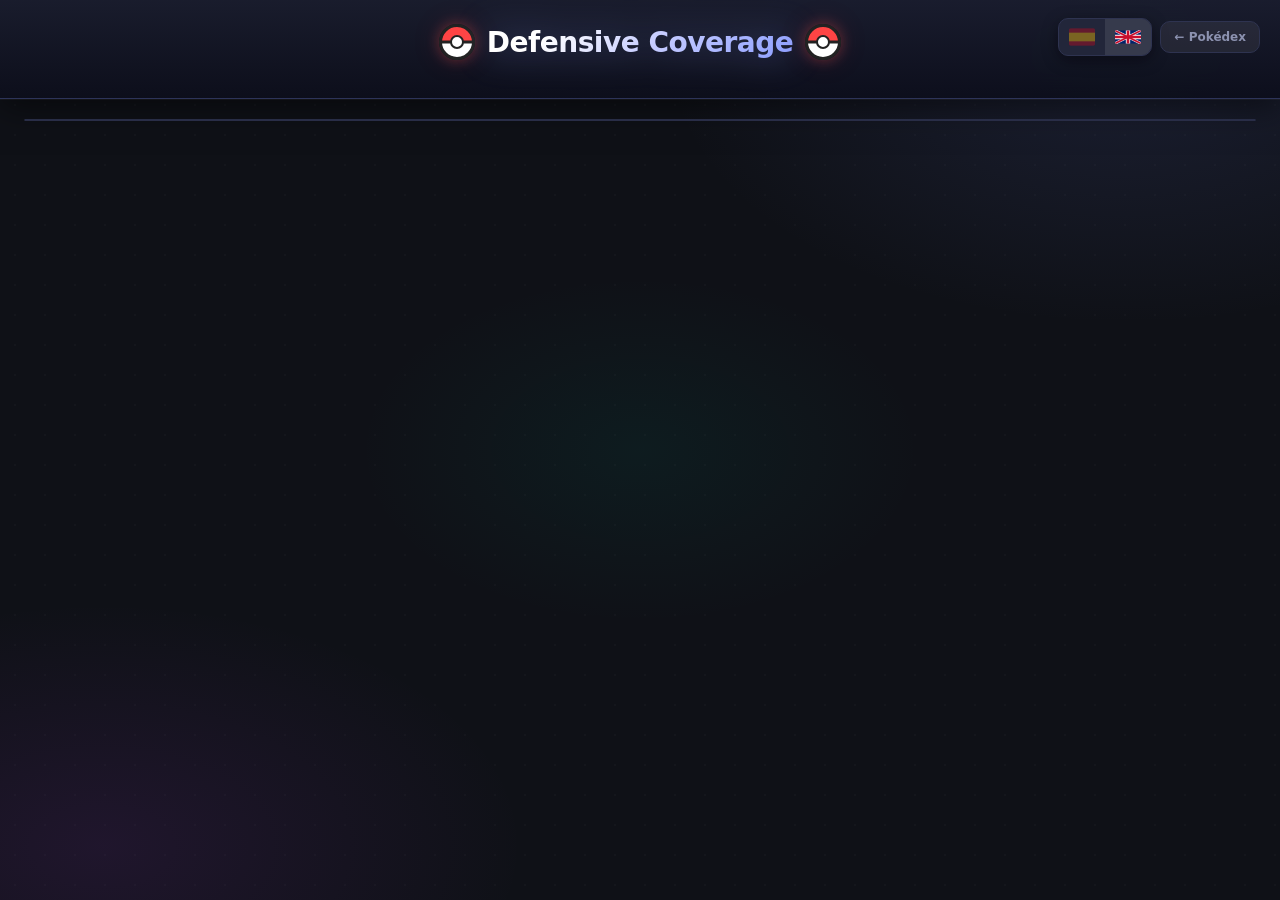
<file: coverage.html>
<!DOCTYPE html>
<html lang="en">
<head>
  <meta charset="UTF-8">
  <meta name="viewport" content="width=device-width, initial-scale=1">
  <title>Cobertura Defensiva — Pokédex</title>
  <link rel="stylesheet" href="style.css">
  <link rel="stylesheet" href="team-style.css">
  <link rel="stylesheet" href="coverage-style.css">
</head>
<body>

<header>
  <div class="logo" onclick="location.href='index.html'" style="cursor:pointer">
    <div class="pokeball-icon"></div>
    <h1 id="page-title">Defensive Coverage</h1>
    <div class="pokeball-icon"></div>
  </div>
  <div class="top-right-ui">
    <div class="lang-toggle">
      <button class="lang-btn" data-lang="es" title="Español">
        <svg viewBox="0 0 3 2" width="26" height="18"><rect width="3" height="2" fill="#c60b1e"/><rect y=".5" width="3" height="1" fill="#ffc400"/></svg>
      </button>
      <button class="lang-btn active" data-lang="en" title="English">
        <svg viewBox="0 0 60 30" width="26" height="14"><rect width="60" height="30" fill="#012169"/><path d="M0,0 L60,30 M60,0 L0,30" stroke="#fff" stroke-width="6"/><path d="M30,0 V30 M0,15 H60" stroke="#fff" stroke-width="10"/><path d="M0,0 L60,30 M60,0 L0,30" stroke="#C8102E" stroke-width="4"/><path d="M30,0 V30 M0,15 H60" stroke="#C8102E" stroke-width="6"/></svg>
      </button>
    </div>
    <!-- <a href="team.html" class="back-btn" id="team-link">⚔ Team</a> -->
    <a href="index.html" class="back-btn" id="back-link">← Pokédex</a>
  </div>
</header>

<main class="coverage-main">
  <div class="coverage-table-wrap">
    <table class="coverage-table" id="coverage-table"></table>
  </div>
</main>

<!-- Picker overlay -->
<div class="picker-overlay" id="picker-overlay">
  <div class="picker-box">
    <button class="modal-close" id="picker-close">✕</button>
    <div class="picker-search-wrap">
      <svg width="16" height="16" viewBox="0 0 24 24" fill="none" stroke="currentColor" stroke-width="2">
        <circle cx="11" cy="11" r="8"/><path d="m21 21-4.35-4.35"/>
      </svg>
      <input type="text" id="picker-search" placeholder="Search Pokémon…">
    </div>
    <div id="picker-grid" class="picker-grid"></div>
  </div>
</div>

<script src="coverage.js"></script>
</body>
</html>
</file>
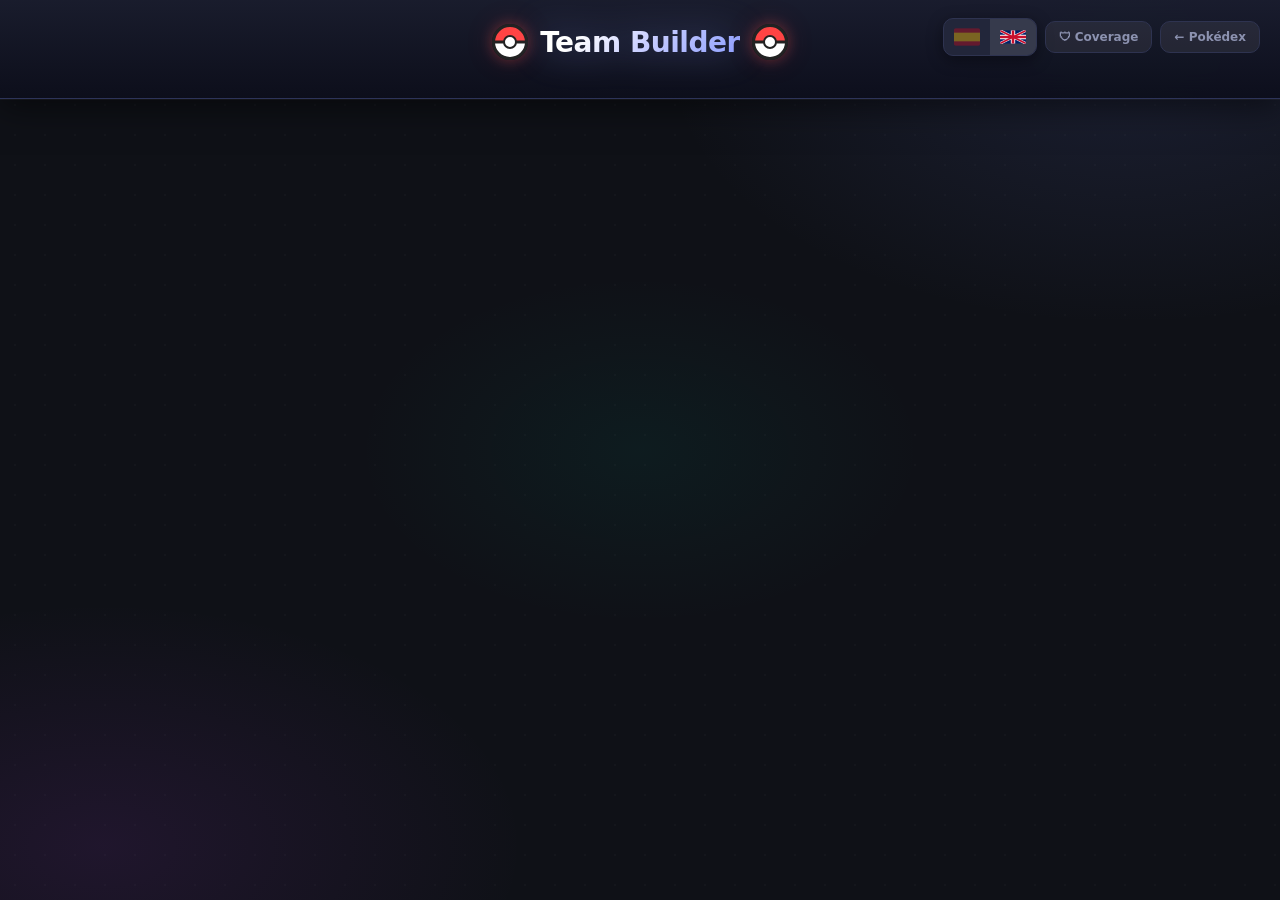
<file: team.html>
<!DOCTYPE html>
<html lang="en">
<head>
  <meta charset="UTF-8" />
  <meta name="viewport" content="width=device-width, initial-scale=1.0" />
  <title>Team Builder — Pokédex</title>
  <link rel="stylesheet" href="style.css" />
  <link rel="stylesheet" href="team-style.css" />
</head>
<body>

<header>
  <div class="logo" onclick="location.href='index.html'" style="cursor:pointer">
    <div class="pokeball-icon"></div>
    <h1 id="page-title">Team Builder</h1>
    <div class="pokeball-icon"></div>
  </div>
  <div class="top-right-ui">
    <div class="lang-toggle">
      <button class="lang-btn" data-lang="es" title="Español">
        <svg viewBox="0 0 3 2" width="26" height="18"><rect width="3" height="2" fill="#c60b1e"/><rect y=".5" width="3" height="1" fill="#ffc400"/></svg>
      </button>
      <button class="lang-btn active" data-lang="en" title="English">
        <svg viewBox="0 0 60 30" width="26" height="14"><rect width="60" height="30" fill="#012169"/><path d="M0,0 L60,30 M60,0 L0,30" stroke="#fff" stroke-width="6"/><path d="M30,0 V30 M0,15 H60" stroke="#fff" stroke-width="10"/><path d="M0,0 L60,30 M60,0 L0,30" stroke="#C8102E" stroke-width="4"/><path d="M30,0 V30 M0,15 H60" stroke="#C8102E" stroke-width="6"/></svg>
      </button>
    </div>
    <a href="coverage.html" class="back-btn">🛡 Coverage</a>
    <a href="index.html" id="back-link" class="back-btn">← Pokédex</a>
  </div>
</header>

<main>
  <div class="team-grid" id="team-grid"></div>
  <!-- <div class="analyze-section">
    <button id="btn-analyze" disabled>⚡ Analyze Team</button>
  </div> -->
</main>

<!-- POKEMON PICKER -->
<div id="picker-overlay" class="picker-overlay">
  <div class="picker-box">
    <button class="modal-close" id="picker-close">✕</button>
    <div class="picker-search-wrap">
      <svg width="14" height="14" viewBox="0 0 24 24" fill="none" stroke="currentColor" stroke-width="2.5" style="opacity:.5;flex-shrink:0">
        <circle cx="11" cy="11" r="8"/><path d="m21 21-4.35-4.35"/>
      </svg>
      <input type="text" id="picker-search" autocomplete="off" />
    </div>
    <div id="picker-grid" class="picker-grid"></div>
  </div>
</div>

<!-- ANALYSIS MODAL -->
<div id="analysis-overlay" class="analysis-overlay-page">
  <div class="analysis-box-page">
    <button class="modal-close" id="analysis-close">✕</button>
    <h3 id="analysis-title">Team Analysis</h3>
    <div id="analysis-content"></div>
  </div>
</div>

<script src="team.js"></script>
</body>
</html>
</file>
<file: style.css>
:root {
  --bg: #0f1117;
  --bg2: #1a1d27;
  --bg3: #22263a;
  --border: #2e3350;
  --text: #e8eaf6;
  --text2: #8c92b0;
  --accent: #5c6bc0;
  --radius: 14px;
}

* { box-sizing: border-box; margin: 0; padding: 0; }

body {
  background: var(--bg);
  background-image:
    radial-gradient(ellipse 60% 50% at 88% 6%,  rgba(92,107,192,.16)  0%, transparent 60%),
    radial-gradient(ellipse 55% 45% at 8%  94%, rgba(168,60,220,.11)  0%, transparent 60%),
    radial-gradient(ellipse 40% 35% at 50% 50%, rgba(0,170,140,.07)   0%, transparent 55%),
    radial-gradient(circle, rgba(255,255,255,.018) 1px, transparent 1px);
  background-size: 100% 100%, 100% 100%, 100% 100%, 30px 30px;
  background-attachment: fixed;
  color: var(--text);
  font-family: 'Segoe UI', system-ui, sans-serif;
  min-height: 100vh;
}

/* ── HEADER ── */
header {
  background: linear-gradient(180deg, rgba(26,29,46,.97) 0%, rgba(13,15,28,.97) 100%);
  border-bottom: 1px solid rgba(92,107,192,.3);
  box-shadow: 0 1px 0 rgba(255,255,255,.04), 0 8px 32px rgba(0,0,0,.5);
  padding: 24px 20px 20px;
  text-align: center;
  position: sticky;
  top: 0;
  z-index: 100;
  backdrop-filter: blur(12px);
  -webkit-backdrop-filter: blur(12px);
}

.logo {
  display: flex;
  align-items: center;
  justify-content: center;
  gap: 12px;
  margin-bottom: 18px;
  cursor: pointer;
  user-select: none;
}

.pokeball-icon {
  width: 36px; height: 36px;
  background: linear-gradient(180deg, #ff4444 50%, #fff 50%);
  border-radius: 50%;
  border: 3px solid #222;
  position: relative;
  flex-shrink: 0;
  box-shadow: 0 0 14px rgba(255,80,80,.35), 0 0 32px rgba(255,80,80,.12);
  transition: box-shadow .3s;
}
.logo:hover .pokeball-icon {
  box-shadow: 0 0 20px rgba(255,80,80,.5), 0 0 48px rgba(255,80,80,.2);
}
.pokeball-icon::before {
  content: '';
  position: absolute;
  left: -3px; right: -3px;
  top: 50%; transform: translateY(-50%);
  height: 3px;
  background: #222;
}
.pokeball-icon::after {
  content: '';
  position: absolute;
  width: 10px; height: 10px;
  background: #fff;
  border-radius: 50%;
  border: 2px solid #222;
  top: 50%; left: 50%;
  transform: translate(-50%, -50%);
}

h1 {
  font-size: 28px;
  font-weight: 800;
  background: linear-gradient(135deg, #ffffff 20%, #c5cbff 55%, #8c9eff 100%);
  -webkit-background-clip: text;
  -webkit-text-fill-color: transparent;
  background-clip: text;
  filter: drop-shadow(0 0 18px rgba(140,158,255,.4));
  letter-spacing: -.5px;
}

.controls {
  display: flex;
  gap: 10px;
  max-width: 1100px;
  margin: 0 auto;
  flex-wrap: nowrap;
  align-items: center;
}

.search-wrap {
  flex: 1;
  min-width: 200px;
  position: relative;
}
.search-wrap svg {
  position: absolute;
  left: 13px;
  top: 50%;
  transform: translateY(-50%);
  color: var(--text2);
  pointer-events: none;
}

input[type="text"] {
  width: 100%;
  padding: 11px 14px 11px 40px;
  background: var(--bg3);
  border: 1px solid var(--border);
  border-radius: 10px;
  color: var(--text);
  font-size: 15px;
  outline: none;
  transition: border-color .2s;
}
input[type="text"]:focus { border-color: var(--accent); box-shadow: 0 0 0 3px rgba(92,107,192,.15); }
input[type="text"]::placeholder { color: var(--text2); }

select {
  padding: 11px 14px;
  background: var(--bg3);
  border: 1px solid var(--border);
  border-radius: 10px;
  color: var(--text);
  font-size: 14px;
  outline: none;
  cursor: pointer;
  min-width: 140px;
  transition: border-color .2s;
}
select:focus { border-color: var(--accent); }

/* ── GRID ── */
main {
  max-width: 1400px;
  margin: 0 auto;
  padding: 24px 16px 60px;
}

#grid {
  display: grid;
  grid-template-columns: repeat(auto-fill, minmax(200px, 1fr));
  gap: 16px;
}

/* ── CARD ── */
@keyframes cardIn {
  from { opacity: 0; transform: translateY(14px); }
  to   { opacity: 1; transform: translateY(0); }
}

.card {
  contain: layout style;
  background: linear-gradient(160deg, rgba(34,38,58,.95) 0%, rgba(26,29,39,.98) 100%);
  border: 1px solid var(--border);
  border-radius: var(--radius);
  padding: 16px 14px 14px;
  display: flex;
  flex-direction: column;
  align-items: center;
  cursor: pointer;
  transition: transform .2s, border-color .2s, box-shadow .2s;
  position: relative;
  overflow: hidden;
  user-select: none;
  animation: cardIn .28s ease-out both;
}
.card::before {
  content: '';
  position: absolute;
  top: 0; left: 15%; right: 15%;
  height: 1px;
  background: linear-gradient(90deg, transparent, rgba(255,255,255,.13), transparent);
  pointer-events: none;
}
.card:hover {
  transform: translateY(-5px);
  border-color: rgba(92,107,192,.7);
  box-shadow: 0 12px 36px rgba(0,0,0,.4), 0 0 0 1px rgba(92,107,192,.15);
}

.card-bg {
  position: absolute;
  inset: 0;
  opacity: .11;
  border-radius: var(--radius);
  pointer-events: none;
  transition: opacity .2s;
}
.card:hover .card-bg { opacity: .18; }

.card-num {
  font-size: 11px;
  color: var(--text2);
  letter-spacing: .5px;
  align-self: flex-start;
  font-weight: 600;
}

.card-img-wrap {
  width: 110px; height: 110px;
  display: flex;
  align-items: center;
  justify-content: center;
  margin: 4px 0 10px;
}
.card-img-wrap img {
  max-width: 100%; max-height: 100%;
  filter: drop-shadow(0 4px 8px rgba(0,0,0,.5));
  transition: transform .3s;
}
.card:hover .card-img-wrap img { transform: scale(1.1); }

.card-name {
  font-size: 13px;
  font-weight: 700;
  text-align: center;
  margin-bottom: 8px;
  letter-spacing: .3px;
  word-break: break-word;
}

.types {
  display: flex;
  gap: 6px;
  flex-wrap: wrap;
  justify-content: center;
  margin-bottom: 12px;
}

.type-badge {
  font-size: 10px;
  font-weight: 700;
  letter-spacing: .8px;
  text-transform: uppercase;
  padding: 3px 8px;
  border-radius: 20px;
  color: #fff;
  text-shadow: 0 1px 3px rgba(0,0,0,.5);
  box-shadow: 0 2px 6px rgba(0,0,0,.3);
}

/* ── MODAL ABILITIES ── */
.modal-abilities {
  display: flex;
  flex-wrap: wrap;
  gap: 7px;
}
.modal-abilities .ability-pill {
  font-size: 12px;
  padding: 5px 13px;
  border-radius: 12px;
}

/* ── CARD ABILITIES ── */
.card-abilities {
  display: flex;
  flex-wrap: wrap;
  gap: 4px;
  justify-content: center;
  margin-bottom: 10px;
}
.ability-pill {
  font-size: 9px;
  font-weight: 600;
  letter-spacing: .3px;
  padding: 2px 7px;
  border-radius: 10px;
  background: rgba(255,255,255,.07);
  border: 1px solid rgba(255,255,255,.1);
  color: var(--text2);
}
.ability-pill.hidden {
  border-style: dashed;
  opacity: .6;
}

/* ── CARD STATS ── */
.stats { width: 100%; }

.stat-row {
  display: grid;
  grid-template-columns: 30px 1fr 32px;
  align-items: center;
  gap: 6px;
  margin-bottom: 5px;
}

.stat-label {
  font-size: 9px;
  font-weight: 700;
  color: var(--text2);
  text-transform: uppercase;
  letter-spacing: .4px;
}

.stat-bar-bg {
  height: 5px;
  background: var(--bg3);
  border-radius: 3px;
  overflow: hidden;
}

.stat-bar-fill {
  height: 100%;
  border-radius: 3px;
  transition: width .6s cubic-bezier(.4,0,.2,1);
  width: 0%;
}

.stat-val {
  font-size: 10px;
  font-weight: 700;
  text-align: right;
}

/* ── SKELETON ── */
.skeleton {
  background: var(--bg2);
  border: 1px solid var(--border);
  border-radius: var(--radius);
  padding: 16px 14px 14px;
  display: flex;
  flex-direction: column;
  align-items: center;
  gap: 8px;
}
.sk-block {
  background: linear-gradient(90deg, var(--bg3) 25%, var(--border) 50%, var(--bg3) 75%);
  background-size: 200% 100%;
  animation: shimmer 1.4s infinite;
  border-radius: 6px;
}
@keyframes shimmer {
  0%   { background-position: 200% 0; }
  100% { background-position: -200% 0; }
}

#sentinel { height: 80px; display: flex; align-items: center; justify-content: center; }
.loader { width: 32px; height: 32px; border: 3px solid var(--border); border-top-color: var(--accent); border-radius: 50%; animation: spin .8s linear infinite; }
@keyframes spin { to { transform: rotate(360deg); } }

#empty {
  display: none;
  text-align: center;
  padding: 80px 20px;
  color: var(--text2);
}
#empty p { font-size: 17px; margin-top: 12px; }

/* ══════════════════════════════════════
   MODAL
══════════════════════════════════════ */
.modal-overlay {
  position: fixed;
  inset: 0;
  background: rgba(5, 7, 20, .88);
  z-index: 500;
  display: flex;
  align-items: center;
  justify-content: center;
  padding: 16px;
  opacity: 0;
  pointer-events: none;
  transition: opacity .2s;
}
.modal-overlay.open {
  opacity: 1;
  pointer-events: all;
}

.modal-box {
  background: linear-gradient(160deg, #1e2235 0%, #161928 100%);
  border: 1px solid rgba(255,255,255,.07);
  border-radius: 22px;
  width: 100%;
  max-width: 560px;
  max-height: 92vh;
  overflow-y: auto;
  position: relative;
  transform: translateY(20px);
  transition: transform .2s ease-out;
  scrollbar-width: thin;
  scrollbar-color: var(--border) transparent;
}
.modal-overlay.open .modal-box {
  transform: translateY(0);
}

.modal-close {
  position: absolute;
  top: 14px; right: 16px;
  width: 32px; height: 32px;
  background: rgba(255,255,255,.08);
  border: 1px solid var(--border);
  border-radius: 50%;
  color: var(--text);
  font-size: 20px;
  cursor: pointer;
  display: flex; align-items: center; justify-content: center;
  z-index: 10;
  transition: background .2s;
}
.modal-close:hover { background: rgba(255,255,255,.16); }

.modal-hero {
  display: flex;
  flex-direction: column;
  align-items: center;
  padding: 36px 24px 24px;
  position: relative;
  overflow: hidden;
}
.modal-hero::after {
  content: '';
  position: absolute;
  width: 260px; height: 260px;
  right: -50px; bottom: -80px;
  border-radius: 50%;
  border: 28px solid rgba(255,255,255,.045);
  box-shadow: inset 0 0 0 14px rgba(255,255,255,.025);
  pointer-events: none;
}
.modal-hero-bg {
  position: absolute;
  inset: 0;
  opacity: .12;
}

.modal-img-wrap {
  position: relative;
  display: inline-flex;
  z-index: 1;
}

.modal-img {
  width: 180px; height: 180px;
  object-fit: contain;
  filter: drop-shadow(0 8px 24px rgba(0,0,0,.7));
  transition: opacity .15s ease, transform .3s, filter .3s;
  display: block;
}
.modal-img.shiny {
  filter: drop-shadow(0 8px 24px rgba(0,0,0,.6))
          drop-shadow(0 0 22px rgba(255,215,0,.75))
          drop-shadow(0 0 8px rgba(255,215,0,.5));
}
.modal-img:hover { transform: scale(1.06); }

.shiny-btn {
  position: absolute;
  top: -6px; right: -6px;
  width: 30px; height: 30px;
  background: rgba(20,24,40,.88);
  border: 1px solid rgba(255,255,255,.14);
  border-radius: 50%;
  cursor: pointer;
  font-size: 14px;
  display: flex; align-items: center; justify-content: center;
  transition: background .15s, border-color .2s, transform .15s, box-shadow .2s;
  z-index: 3;
  padding: 0;
}
.shiny-btn:hover {
  background: rgba(40,46,70,.95);
  transform: scale(1.15);
}
.shiny-btn.active {
  background: rgba(255,215,0,.18);
  border-color: rgba(255,215,0,.7);
  box-shadow: 0 0 10px rgba(255,215,0,.45);
}

.modal-num {
  font-size: 13px;
  color: var(--text2);
  font-weight: 700;
  letter-spacing: .6px;
  position: relative;
  z-index: 1;
  margin-top: 10px;
}

.modal-name {
  font-size: 26px;
  font-weight: 800;
  text-align: center;
  letter-spacing: -.3px;
  position: relative;
  z-index: 1;
  margin: 4px 0 12px;
}

.modal-types {
  display: flex;
  gap: 8px;
  flex-wrap: wrap;
  justify-content: center;
  position: relative;
  z-index: 1;
}
.modal-types .type-badge {
  font-size: 12px;
  padding: 5px 14px;
  letter-spacing: .9px;
}

.modal-forms {
  display: none;
  flex-wrap: wrap;
  justify-content: center;
  gap: 6px;
  margin-top: 14px;
  max-height: 90px;
  overflow-y: auto;
  padding: 0 4px 2px;
  position: relative;
  z-index: 1;
  scrollbar-width: thin;
  scrollbar-color: var(--border) transparent;
}

.form-btn {
  background: rgba(255,255,255,.07);
  border: 1px solid rgba(255,255,255,.1);
  border-radius: 20px;
  color: var(--text2);
  font-size: 11px;
  font-weight: 700;
  letter-spacing: .4px;
  padding: 5px 13px;
  cursor: pointer;
  transition: background .15s, color .15s, border-color .15s, transform .1s;
  white-space: nowrap;
}
.form-btn:hover {
  background: rgba(255,255,255,.13);
  color: var(--text);
  transform: translateY(-1px);
}
.form-btn.active {
  background: rgba(92,107,192,.28);
  border-color: rgba(92,107,192,.65);
  color: #fff;
  box-shadow: 0 0 10px rgba(92,107,192,.25);
}

.modal-body { padding: 0 24px 28px; }

.modal-section { margin-top: 24px; }

.section-title {
  font-size: 11px;
  font-weight: 800;
  letter-spacing: 1.2px;
  text-transform: uppercase;
  color: var(--text2);
  margin-bottom: 14px;
  display: flex;
  align-items: center;
  gap: 8px;
}
.section-title::after {
  content: '';
  flex: 1;
  height: 1px;
  background: var(--border);
}

/* Modal stat rows */
.modal-stat-row {
  display: grid;
  grid-template-columns: 110px 1fr 48px;
  align-items: center;
  gap: 10px;
  margin-bottom: 9px;
}

.modal-stat-label {
  font-size: 12px;
  font-weight: 600;
  color: var(--text2);
  text-align: right;
}

.modal-stat-bar-bg {
  height: 10px;
  background: var(--bg3);
  border-radius: 5px;
  overflow: hidden;
}

.modal-stat-bar-fill {
  height: 100%;
  border-radius: 5px;
  transition: width .7s cubic-bezier(.4,0,.2,1);
  width: 0%;
}

.modal-stat-val {
  font-size: 15px;
  font-weight: 800;
}

.stat-total-row {
  display: flex;
  justify-content: flex-end;
  align-items: center;
  gap: 8px;
  margin-top: 12px;
  padding-top: 10px;
  border-top: 1px solid var(--border);
}
.stat-total-label {
  font-size: 12px;
  font-weight: 700;
  color: var(--text2);
  text-transform: uppercase;
  letter-spacing: .6px;
}
.stat-total-val {
  font-size: 20px;
  font-weight: 800;
}

/* Type effectiveness */
.eff-group {
  display: flex;
  align-items: flex-start;
  gap: 10px;
  margin-bottom: 10px;
}

.eff-mult {
  font-size: 13px;
  font-weight: 900;
  min-width: 40px;
  padding: 4px 0;
  text-align: center;
  flex-shrink: 0;
  border-radius: 8px;
  letter-spacing: .2px;
}

.eff-badges {
  display: flex;
  flex-wrap: wrap;
  gap: 5px;
  align-items: center;
  padding-top: 2px;
}

.eff-badge {
  font-size: 10px;
  font-weight: 700;
  letter-spacing: .7px;
  text-transform: uppercase;
  padding: 4px 9px;
  border-radius: 16px;
  color: #fff;
  text-shadow: 0 1px 2px rgba(0,0,0,.4);
}

.eff-none { font-size: 12px; color: var(--text2); padding: 4px 0; }

.mult-4    { background: rgba(255,34,68,.18);  color: #ff5577; }
.mult-2    { background: rgba(255,119,34,.18); color: #ff9955; }
.mult-1    { background: rgba(160,160,180,.1); color: var(--text2); }
.mult-half { background: rgba(68,136,255,.18); color: #66aaff; }
.mult-qtr  { background: rgba(34,187,204,.18); color: #33ccbb; }
.mult-0    { background: rgba(80,80,100,.18);  color: #888; }

/* ── TYPE BADGE COLORS ── */
.t-normal   { background: #9199a1; }
.t-fire     { background: #ff6f30; }
.t-water    { background: #4e8eff; }
.t-electric { background: #f5c518; }
.t-grass    { background: #3bc86a; }
.t-ice      { background: #74cec0; }
.t-fighting { background: #ce4069; }
.t-poison   { background: #a95fc6; }
.t-ground   { background: #d67c32; }
.t-flying   { background: #89aae3; }
.t-psychic  { background: #f35282; }
.t-bug      { background: #90c12c; }
.t-rock     { background: #c5b78c; }
.t-ghost    { background: #5269ac; }
.t-dragon   { background: #0b6dc3; }
.t-dark     { background: #595761; }
.t-steel    { background: #5a8ea1; }
.t-fairy    { background: #ec8fe6; }
.t-unknown  { background: #68a090; }
.t-shadow   { background: #4e3a78; }

/* ── TOP-RIGHT UI (banderas + toggle vista) ── */
.top-right-ui {
  position: fixed;
  top: 18px;
  right: 20px;
  z-index: 200;
  display: flex;
  gap: 8px;
  align-items: center;
}

.team-builder-link {
  background: rgba(92,107,192,.15);
  border: 1px solid rgba(92,107,192,.35);
  border-radius: 10px;
  color: #8c9eff;
  font-size: 12px;
  font-weight: 700;
  padding: 7px 13px;
  text-decoration: none;
  white-space: nowrap;
  transition: background .15s, border-color .15s;
}
.team-builder-link:hover { background: rgba(92,107,192,.28); border-color: rgba(92,107,192,.6); }

.lang-toggle, .view-toggle {
  display: flex;
  background: var(--bg3);
  border: 1px solid var(--border);
  border-radius: 10px;
  overflow: hidden;
  box-shadow: 0 4px 16px rgba(0,0,0,.4);
}

.lang-btn {
  background: none;
  border: none;
  padding: 0 10px;
  height: 36px;
  cursor: pointer;
  display: flex;
  align-items: center;
  opacity: .4;
  transition: opacity .15s, background .15s;
}
.lang-btn svg { border-radius: 2px; display: block; }
.lang-btn.active  { opacity: 1; background: rgba(255,255,255,.09); }
.lang-btn:hover:not(.active) { opacity: .75; }

.view-btn {
  background: none;
  border: none;
  color: var(--text2);
  padding: 0 13px;
  height: 36px;
  cursor: pointer;
  display: flex;
  align-items: center;
  transition: background .15s, color .15s;
}
.view-btn svg { width: 16px; height: 16px; }
.view-btn.active { background: var(--accent); color: #fff; }
.view-btn:hover:not(.active) { background: rgba(255,255,255,.07); color: var(--text); }

/* ── TABLE VIEW ── */
#table-container {
  display: none;
  overflow-x: auto;
  border: 1px solid var(--border);
  border-radius: var(--radius);
  background: var(--bg2);
}

#poke-table {
  width: 100%;
  border-collapse: collapse;
  font-size: 13px;
}

#poke-table thead th {
  padding: 11px 14px;
  background: var(--bg3);
  text-align: left;
  font-size: 10px;
  font-weight: 800;
  letter-spacing: .9px;
  text-transform: uppercase;
  color: var(--text2);
  border-bottom: 1px solid var(--border);
  white-space: nowrap;
}

.th-stat { text-align: right !important; }

#poke-table th.sortable { cursor: pointer; user-select: none; transition: color .15s; }
#poke-table th.sortable:hover { color: var(--text); }
#poke-table th.sort-active    { color: #8c9eff; }

.sort-arrow { font-size: 10px; opacity: .5; }
th.sort-active .sort-arrow { opacity: 1; }

#poke-table tbody tr {
  border-bottom: 1px solid rgba(255,255,255,.04);
  cursor: pointer;
  transition: background .12s;
}
#poke-table tbody tr:hover { background: rgba(92,107,192,.1); }

.col-id {
  padding: 8px 14px;
  color: var(--text2);
  font-size: 11px;
  font-weight: 600;
  white-space: nowrap;
}
.col-name { padding: 5px 14px; min-width: 160px; }
.col-name-inner { display: flex; align-items: center; gap: 10px; font-weight: 700; }
.col-name-inner img { width: 38px; height: 38px; object-fit: contain; flex-shrink: 0; }
.col-type { padding: 8px 14px; white-space: nowrap; }
.col-type .type-badge { font-size: 9px; padding: 2px 6px; }
.col-stat { padding: 8px 14px; text-align: right; font-weight: 700; white-space: nowrap; }

/* ── TEAM BAR ── */
#team-bar {
  position: fixed;
  bottom: 0; left: 0; right: 0;
  z-index: 300;
  display: flex;
  align-items: center;
  justify-content: center;
  gap: 10px;
  padding: 12px 20px 16px;
  background: linear-gradient(0deg, var(--bg) 60%, transparent 100%);
  pointer-events: none;
}
#team-bar > * { pointer-events: all; }

#team-slots { display: flex; gap: 7px; }

.team-slot {
  width: 52px; height: 52px;
  background: rgba(26,29,46,.92);
  border: 2px dashed rgba(255,255,255,.12);
  border-radius: 10px;
  display: flex; align-items: center; justify-content: center;
  position: relative;
  transition: border-color .2s;
}
.team-slot.filled {
  border-style: solid;
  border-color: rgba(92,107,192,.5);
  cursor: pointer;
}
.team-slot.filled:hover { border-color: rgba(255,80,80,.6); }
.team-slot img { width: 44px; height: 44px; object-fit: contain; }
.slot-remove {
  display: none;
  position: absolute; inset: 0;
  background: rgba(180,0,0,.55);
  border-radius: 8px;
  align-items: center; justify-content: center;
  font-size: 17px; color: #fff;
}
.team-slot.filled:hover .slot-remove { display: flex; }

#btn-analyze {
  background: var(--accent);
  border: none; border-radius: 10px;
  color: #fff; font-size: 13px; font-weight: 700;
  padding: 0 18px; height: 42px;
  cursor: pointer; white-space: nowrap;
  transition: background .15s, opacity .15s;
}
#btn-analyze:disabled { opacity: .35; cursor: default; }
#btn-analyze:not(:disabled):hover { background: #7986cb; }

#btn-clear-team {
  background: rgba(255,255,255,.07);
  border: 1px solid var(--border); border-radius: 10px;
  color: var(--text2); width: 42px; height: 42px;
  cursor: pointer; font-size: 16px;
  transition: background .15s, color .15s;
}
#btn-clear-team:hover { background: rgba(255,80,80,.15); color: #ff5566; }

/* Card + button */
.card-add-btn {
  position: absolute; top: 8px; right: 8px;
  width: 24px; height: 24px;
  background: rgba(92,107,192,.85);
  border: none; border-radius: 50%;
  color: #fff; font-size: 16px; line-height: 1;
  cursor: pointer; display: none;
  align-items: center; justify-content: center;
  transition: background .15s, transform .1s;
  z-index: 2;
}
.card:hover .card-add-btn { display: flex; }
.card-add-btn:hover { background: #5c6bc0; transform: scale(1.15); }
.card-add-btn.in-team { background: rgba(40,160,80,.85); display: flex; }

/* Modal add-to-team button */
.modal-add-team-btn {
  margin-top: 12px;
  background: rgba(92,107,192,.18);
  border: 1px solid rgba(92,107,192,.4);
  border-radius: 20px;
  color: #8c9eff;
  font-size: 12px; font-weight: 700;
  padding: 6px 18px;
  cursor: pointer;
  transition: background .15s, border-color .15s;
  position: relative; z-index: 1;
}
.modal-add-team-btn:hover { background: rgba(92,107,192,.3); border-color: rgba(92,107,192,.7); }
.modal-add-team-btn.in-team { background: rgba(40,160,80,.18); border-color: rgba(40,160,80,.5); color: #55cc88; }

/* Analysis modal */
#analysis-overlay {
  position: fixed; inset: 0;
  background: rgba(5,7,20,.88);
  z-index: 600;
  display: flex; align-items: center; justify-content: center;
  padding: 16px;
  opacity: 0; pointer-events: none;
  transition: opacity .2s;
}
#analysis-overlay.open { opacity: 1; pointer-events: all; }

#analysis-box {
  background: linear-gradient(160deg, #1e2235 0%, #161928 100%);
  border: 1px solid rgba(255,255,255,.07);
  border-radius: 22px;
  width: 100%; max-width: 560px; max-height: 85vh;
  overflow-y: auto;
  padding: 32px 28px 28px;
  position: relative;
  scrollbar-width: thin; scrollbar-color: var(--border) transparent;
}

#analysis-title {
  font-size: 17px; font-weight: 800;
  margin-bottom: 18px; padding-right: 32px;
}

#analysis-content {
  font-size: 14px; line-height: 1.75;
  color: var(--text);
}
#analysis-content strong { color: #8c9eff; display: block; margin-top: 14px; margin-bottom: 4px; font-size: 12px; letter-spacing: .8px; text-transform: uppercase; }

.analysis-loading {
  text-align: center; color: var(--text2);
  padding: 30px 0; font-size: 14px;
}

main { padding-bottom: 90px; }

@media (max-width: 600px) {
  h1 { font-size: 22px; }
  .controls { flex-wrap: wrap; }
  select { min-width: 120px; }
.modal-stat-row { grid-template-columns: 90px 1fr 40px; }
  .modal-stat-label { font-size: 11px; }
  .modal-img { width: 140px; height: 140px; }
  .modal-name { font-size: 21px; }
}
</file>
<file: team-style.css>
/* ── TEAM PAGE LAYOUT ── */
.team-grid {
  display: grid;
  grid-template-columns: repeat(3, 1fr);
  gap: 16px;
  max-width: 1140px;
  margin: 28px auto;
  padding: 0 20px;
}

/* ── SLOT CARD ── */
.team-card {
  background: var(--surface);
  border: 1px solid var(--border);
  border-radius: 18px;
  overflow: hidden;
  position: relative;
  min-height: 300px;
}

.team-card.empty {
  display: flex;
  align-items: center;
  justify-content: center;
  border-style: dashed;
  border-color: rgba(255,255,255,.1);
  cursor: pointer;
  transition: border-color .2s, background .2s;
}
.team-card.empty:hover { border-color: var(--accent); background: rgba(92,107,192,.05); }

.add-slot-btn {
  display: flex;
  flex-direction: column;
  align-items: center;
  gap: 10px;
  background: none;
  border: none;
  color: var(--text2);
  cursor: pointer;
  font-size: 13px;
  font-weight: 600;
  padding: 30px;
  transition: color .15s;
  width: 100%;
}
.add-slot-btn:hover { color: var(--accent); }

.team-card.filled { padding: 14px; }

.card-top-bg {
  position: absolute;
  inset: 0;
  pointer-events: none;
  border-radius: inherit;
  z-index: 0;
}

.remove-slot-btn {
  position: absolute;
  top: 10px; right: 10px;
  background: rgba(255,255,255,.06);
  border: 1px solid var(--border);
  border-radius: 50%;
  color: var(--text2);
  width: 26px; height: 26px;
  cursor: pointer; font-size: 12px;
  display: flex; align-items: center; justify-content: center;
  transition: background .15s, color .15s;
  z-index: 3;
}
.remove-slot-btn:hover { background: rgba(255,80,80,.18); color: #ff5566; }

.slot-header {
  display: flex;
  gap: 10px;
  align-items: center;
  margin-bottom: 12px;
  cursor: pointer;
  position: relative;
  z-index: 1;
  padding-right: 24px;
}
.slot-header:hover .slot-img { transform: scale(1.05); }

.slot-img {
  width: 76px; height: 76px;
  object-fit: contain;
  filter: drop-shadow(0 3px 8px rgba(0,0,0,.45));
  flex-shrink: 0;
  transition: transform .15s;
}

.slot-info { flex: 1; min-width: 0; }
.slot-num { font-size: 10px; color: var(--text2); font-weight: 600; margin-bottom: 2px; }
.slot-name { font-size: 14px; font-weight: 800; margin-bottom: 5px; white-space: nowrap; overflow: hidden; text-overflow: ellipsis; }
.slot-types { display: flex; gap: 4px; flex-wrap: wrap; }

/* ── INPUTS ── */
.slot-inputs {
  display: flex;
  flex-direction: column;
  gap: 9px;
  position: relative;
  z-index: 1;
}

.input-group label {
  display: block;
  font-size: 9.5px;
  font-weight: 700;
  color: var(--text2);
  text-transform: uppercase;
  letter-spacing: .7px;
  margin-bottom: 4px;
}

.slot-ability {
  width: 100%;
  background: rgba(255,255,255,.05);
  border: 1px solid var(--border);
  border-radius: 8px;
  color: var(--text);
  font-size: 12px;
  padding: 6px 9px;
  outline: none;
  cursor: pointer;
  transition: border-color .15s;
  appearance: none;
  background-image: url("data:image/svg+xml,%3Csvg xmlns='http://www.w3.org/2000/svg' width='10' height='6' viewBox='0 0 10 6'%3E%3Cpath d='M0 0l5 6 5-6z' fill='%23666'/%3E%3C/svg%3E");
  background-repeat: no-repeat;
  background-position: right 9px center;
  padding-right: 26px;
}
.slot-ability:focus { border-color: var(--accent); }
.slot-ability option { background: #1a1d2e; }

.slot-item,
.slot-move {
  width: 100%;
  background: rgba(255,255,255,.05);
  border: 1px solid var(--border);
  border-radius: 8px;
  color: var(--text);
  font-size: 12px;
  padding: 6px 9px;
  outline: none;
  transition: border-color .15s, background .15s;
  box-sizing: border-box;
}
.slot-item { margin-bottom: 0; }
.slot-move { margin-bottom: 3px; }
.slot-move:last-child { margin-bottom: 0; }
.slot-item:focus, .slot-move:focus { border-color: var(--accent); background: rgba(92,107,192,.08); }
.slot-item::placeholder, .slot-move::placeholder { color: var(--text2); opacity: .5; font-style: italic; }

/* ── ANALYZE BUTTON ── */
.analyze-section {
  text-align: center;
  padding: 20px 20px 50px;
}
.analyze-section button {
  background: var(--accent);
  border: none;
  border-radius: 14px;
  color: #fff;
  font-size: 15px;
  font-weight: 700;
  padding: 14px 44px;
  cursor: pointer;
  transition: background .15s, opacity .15s, transform .1s;
}
.analyze-section button:disabled { opacity: .35; cursor: default; }
.analyze-section button:not(:disabled):hover { background: #7986cb; }
.analyze-section button:not(:disabled):active { transform: scale(.97); }

/* ── BACK BUTTON ── */
.back-btn {
  background: rgba(255,255,255,.07);
  border: 1px solid var(--border);
  border-radius: 10px;
  color: var(--text2);
  font-size: 12px;
  font-weight: 600;
  padding: 8px 13px;
  text-decoration: none;
  transition: color .15s, background .15s;
  white-space: nowrap;
}
.back-btn:hover { color: var(--text); background: rgba(255,255,255,.12); }

/* ── PICKER MODAL ── */
.picker-overlay {
  position: fixed; inset: 0;
  background: rgba(5,7,20,.88);
  z-index: 500;
  display: flex; align-items: center; justify-content: center;
  padding: 16px;
  opacity: 0; pointer-events: none;
  transition: opacity .2s;
}
.picker-overlay.open { opacity: 1; pointer-events: all; }

.picker-box {
  background: linear-gradient(160deg, #1e2235 0%, #161928 100%);
  border: 1px solid var(--border);
  border-radius: 22px;
  width: 100%; max-width: 700px;
  height: 82vh;
  display: flex; flex-direction: column;
  overflow: hidden;
  position: relative;
}

.picker-search-wrap {
  display: flex;
  align-items: center;
  gap: 10px;
  padding: 14px 16px;
  border-bottom: 1px solid var(--border);
}
.picker-search-wrap input {
  flex: 1;
  background: transparent;
  border: none;
  color: var(--text);
  font-size: 14px;
  outline: none;
  padding-right: 40px;
}
.picker-search-wrap input::placeholder { color: var(--text2); }

.picker-grid {
  display: grid;
  grid-template-columns: repeat(auto-fill, 105px);
  gap: 8px;
  padding: 12px;
  overflow-y: auto;
  flex: 1;
  align-content: start;
  justify-content: center;
  scrollbar-width: thin;
  scrollbar-color: var(--border) transparent;
}

.picker-item {
  background: rgba(255,255,255,.04);
  border: 1px solid var(--border);
  border-radius: 12px;
  padding: 10px 6px 8px;
  cursor: pointer;
  text-align: center;
  transition: background .15s, border-color .15s, transform .1s;
  display: flex; flex-direction: column; align-items: center; gap: 3px;
}
.picker-item:hover { background: rgba(92,107,192,.15); border-color: rgba(92,107,192,.4); transform: translateY(-2px); }

.picker-item img { width: 62px; height: 62px; object-fit: contain; }
.picker-item-num { font-size: 9px; color: var(--text2); font-weight: 600; }
.picker-item-name { font-size: 10.5px; font-weight: 700; word-break: break-word; line-height: 1.2; }
.picker-item-types { display: flex; flex-wrap: wrap; gap: 3px; justify-content: center; margin-top: 2px; }

.type-badge.sm { font-size: 9px !important; padding: 2px 5px !important; border-radius: 10px !important; }

.picker-empty {
  grid-column: 1/-1;
  text-align: center;
  color: var(--text2);
  padding: 50px;
  font-size: 14px;
}

/* ── ANALYSIS MODAL ── */
.analysis-overlay-page {
  position: fixed; inset: 0;
  background: rgba(5,7,20,.88);
  z-index: 600;
  display: flex; align-items: center; justify-content: center;
  padding: 16px;
  opacity: 0; pointer-events: none;
  transition: opacity .2s;
}
.analysis-overlay-page.open { opacity: 1; pointer-events: all; }

.analysis-box-page {
  background: linear-gradient(160deg, #1e2235 0%, #161928 100%);
  border: 1px solid rgba(255,255,255,.07);
  border-radius: 22px;
  width: 100%; max-width: 600px; max-height: 85vh;
  overflow-y: auto;
  padding: 32px 28px 28px;
  position: relative;
  scrollbar-width: thin;
  scrollbar-color: var(--border) transparent;
}
.analysis-box-page h3 { font-size: 17px; font-weight: 800; margin-bottom: 18px; padding-right: 32px; }
#analysis-content { font-size: 14px; line-height: 1.8; color: var(--text); }
#analysis-content strong {
  color: #8c9eff;
  display: block;
  margin-top: 16px; margin-bottom: 4px;
  font-size: 11px; letter-spacing: .9px; text-transform: uppercase;
}
.analysis-loading { text-align: center; color: var(--text2); padding: 30px 0; font-size: 14px; }

/* ── AUTOCOMPLETE ── */
.ac-wrap {
  position: relative;
  margin-bottom: 4px;
}
.ac-wrap:last-child { margin-bottom: 0; }

.ac-dropdown {
  position: absolute;
  background: #12152a;
  border: 1px solid var(--accent);
  border-top: none;
  border-radius: 0 0 8px 8px;
  z-index: 200;
  max-height: 180px;
  overflow-y: auto;
  list-style: none;
  margin: 0; padding: 3px 0;
  scrollbar-width: thin;
  scrollbar-color: var(--border) transparent;
  box-shadow: 0 10px 28px rgba(0,0,0,.5);
}

.ac-option {
  padding: 7px 10px;
  cursor: pointer;
  font-size: 12px;
  color: var(--text);
  transition: background .08s, color .08s;
  white-space: nowrap;
  overflow: hidden;
  text-overflow: ellipsis;
}
.ac-option:hover,
.ac-option.active { background: rgba(92,107,192,.22); }
.ac-option:hover .ac-primary,
.ac-option.active .ac-primary { color: #8c9eff; }

.ac-primary { color: var(--text); font-weight: 600; }
.ac-secondary { color: var(--text2); font-size: 11px; }

/* ── RESPONSIVE ── */
@media (max-width: 900px) {
  .team-grid { grid-template-columns: repeat(2, 1fr); }
}
@media (max-width: 560px) {
  .team-grid { grid-template-columns: 1fr; gap: 12px; }
  .picker-grid { grid-template-columns: repeat(auto-fill, minmax(82px, 1fr)); }
}
</file>
<file: coverage-style.css>
/* ── LAYOUT ── */
main.coverage-main {
  max-width: none;
  margin: 0;
  padding: 20px 24px 60px;
}

/* ── TABLE WRAPPER ── */
.coverage-table-wrap {
  overflow-x: auto;
  border-radius: 14px;
  border: 1px solid var(--border);
  background: var(--surface);
}

/* ── TABLE ── */
.coverage-table {
  width: 100%;
  border-collapse: collapse;
}

/* ── HEADER: type col + total cols ── */
.type-col-hdr {
  padding: 10px 14px;
  font-size: 11px;
  font-weight: 700;
  color: var(--text2);
  text-align: left;
  white-space: nowrap;
  min-width: 88px;
  background: rgba(255,255,255,.02);
  border-right: 1px solid var(--border);
}

.total-col {
  padding: 10px 6px;
  font-size: 10px;
  font-weight: 700;
  color: var(--text2);
  text-align: center;
  width: 90px;
  min-width: 90px;
  white-space: nowrap;
  border-left: 1px solid var(--border);
  background: rgba(255,255,255,.02);
}

/* ── HEADER: Pokémon columns ── */
.pokemon-col {
  text-align: center;
  padding: 10px 8px;
  border-right: 1px solid rgba(255,255,255,.05);
  min-width: 110px;
  max-width: 130px;
  vertical-align: top;
}

.pc-inner {
  display: flex;
  flex-direction: column;
  align-items: center;
  gap: 3px;
  position: relative;
}

.pc-inner img {
  width: 90px;
  height: 90px;
  object-fit: contain;
}

.pc-remove {
  position: absolute;
  top: -2px;
  right: -2px;
  width: 18px;
  height: 18px;
  background: rgba(255,60,60,.75);
  border: none;
  border-radius: 50%;
  color: #fff;
  font-size: 10px;
  cursor: pointer;
  display: flex;
  align-items: center;
  justify-content: center;
  opacity: 0;
  transition: opacity .15s;
  line-height: 1;
}
.pokemon-col:hover .pc-remove { opacity: 1; }

.pc-num  { font-size: 10px; color: var(--text2); }
.pc-name { font-size: 12px; font-weight: 700; word-break: break-word; line-height: 1.2; }
.pc-types {
  display: flex;
  gap: 2px;
  flex-wrap: wrap;
  justify-content: center;
  margin-top: 2px;
}

/* ── ADD COLUMN ── */
.add-col { vertical-align: middle; }
.add-poke-btn {
  width: 42px;
  height: 42px;
  border-radius: 50%;
  background: rgba(92,107,192,.12);
  border: 2px dashed rgba(92,107,192,.4);
  color: var(--accent);
  font-size: 22px;
  font-weight: 300;
  cursor: pointer;
  transition: background .15s, border-color .15s;
  display: flex;
  align-items: center;
  justify-content: center;
}
.add-poke-btn:hover {
  background: rgba(92,107,192,.22);
  border-color: var(--accent);
}

/* ── BODY: type label cell ── */
.type-label-td {
  padding: 5px 10px;
  border-right: 1px solid var(--border);
  border-top: 1px solid rgba(255,255,255,.04);
  white-space: nowrap;
}

/* ── BODY: effectiveness cells ── */
.eff-cell {
  text-align: center;
  padding: 5px 4px;
  font-size: 12px;
  font-weight: 800;
  border-right: 1px solid rgba(255,255,255,.04);
  border-top: 1px solid rgba(255,255,255,.04);
}

.eff-immune  { background: rgba(90,90,130,.28); color: #9898b8; font-size: 9px !important; }
.eff-quarter { background: rgba(30,160,80,.22);  color: #4eda88; }
.eff-half    { background: rgba(30,160,80,.12);  color: #3bc86a; }
.eff-2x      { background: rgba(200,60,60,.18);  color: #ff5566; }
.eff-4x      { background: rgba(220,20,20,.28);  color: #ff2233; }

/* ── BODY: total cells ── */
.total-cell {
  text-align: center;
  font-size: 13px;
  font-weight: 800;
  width: 90px;
  min-width: 90px;
  border-top: 1px solid rgba(255,255,255,.04);
  border-left: 1px solid var(--border);
}

.weak-num.w1 { background: rgba(180,50,50,.15); color: #c07080; }
.weak-num.w2 { background: rgba(200,50,50,.24); color: #ff6677; }
.weak-num.w3 { background: rgba(220,30,30,.36); color: #ff2244; }

.res-num.r1  { background: rgba(30,160,100,.12); color: #40b880; }
.res-num.r2  { background: rgba(30,180,100,.20); color: #30d070; }
.res-num.r3  { background: rgba(20,200,100,.30); color: #20e870; }

/* row hover */
.coverage-table tbody tr:hover .eff-cell,
.coverage-table tbody tr:hover .type-label-td {
  background-color: rgba(255,255,255,.025);
}
.coverage-table tbody tr:hover .eff-immune  { background: rgba(100,100,150,.38); }
.coverage-table tbody tr:hover .eff-half    { background: rgba(30,160,80,.20); }
.coverage-table tbody tr:hover .eff-quarter { background: rgba(30,160,80,.30); }
.coverage-table tbody tr:hover .eff-2x      { background: rgba(200,60,60,.26); }
.coverage-table tbody tr:hover .eff-4x      { background: rgba(220,20,20,.36); }

/* ── PICKER OVERRIDES (bigger items) ── */
#picker-grid {
  grid-template-columns: repeat(auto-fill, 130px);
}

#picker-grid .picker-item {
  padding: 12px 8px 10px;
}

#picker-grid .picker-item img {
  width: 84px;
  height: 84px;
}

#picker-grid .picker-item-name { font-size: 12px; }
#picker-grid .picker-item-num  { font-size: 10px; }

/* ── ADD HINT ── */
.cov-hint {
  text-align: center;
  padding: 48px;
  color: var(--text2);
  font-size: 14px;
}
</file>
